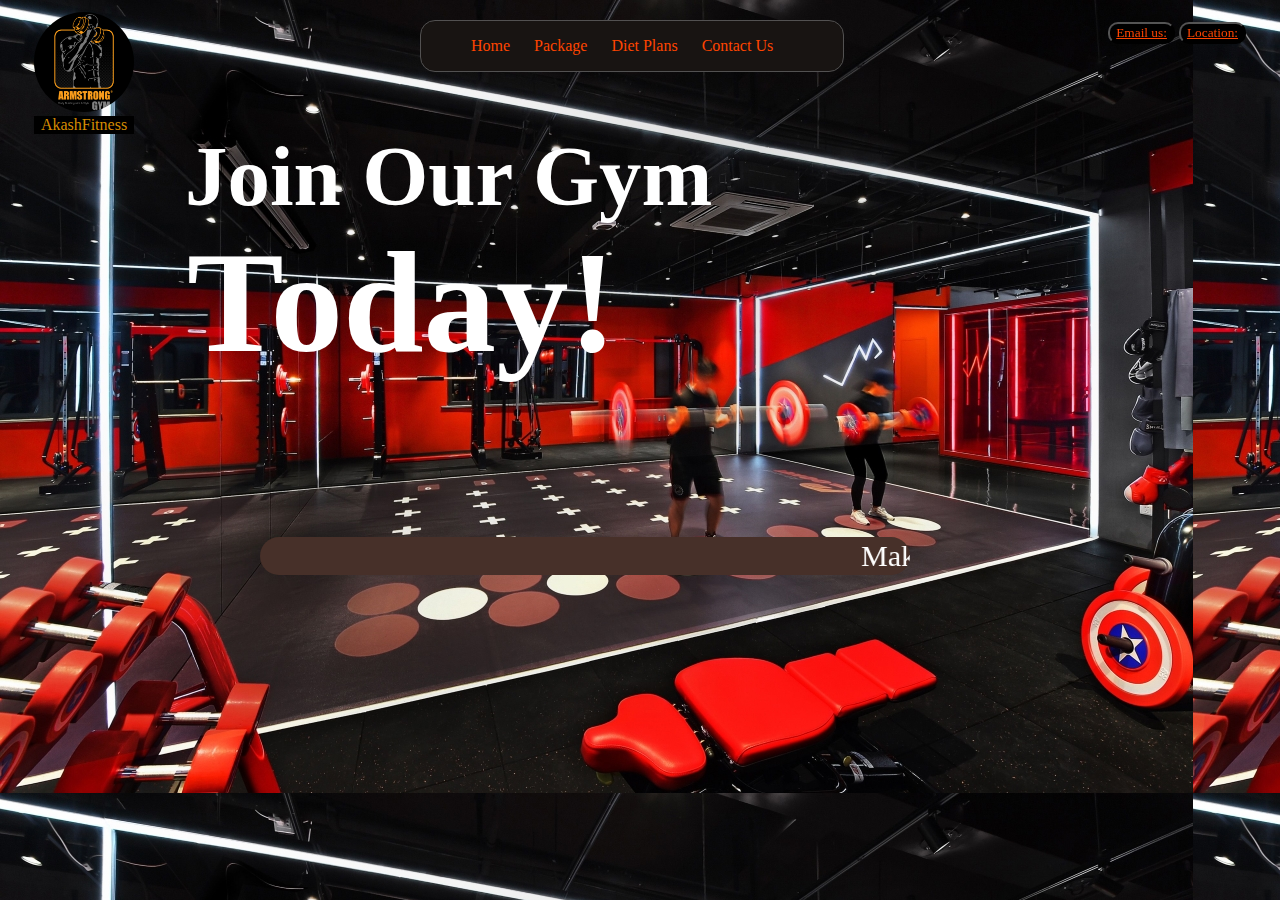
<file: index.html>
<!DOCTYPE html>
<html lang="en">

<head>
    <meta charset="UTF-8">
    <meta http-equiv="X-UA-Compatible" content="IE=edge">
    <meta name="viewport" content="width=device-width, initial-scale=1.0">
    <title>AkashFitness</title>
</head>
<style>
    body {
        font-family: 'Franklin Gothic Medium';
        margin: 0px;
        padding: 0px;
        /* background: url("img/bag.jpg"); */
    }

    .left {
        display: inline-block;
        border-radius: 30px;
        position: fixed;
        left: 34px;
        top: 12px;
    }

    .left img {
        width: 100px;
        height: 100px;
        border-radius: 50px;
        /* filter: invert(100%); */
    }

    .mid {
        display: block;
        width: 33%;
        border: 1px solid rgb(82, 81, 81);
        position: fixed;
        margin: -30px 420px;
        border-radius: 15px;
    }

    .right {
        display: inline-block;
        position: fixed;
        right: 34px;
        top: 12px;
        /* border: 2px solid rgb(204, 152, 9); */
    }

    .btn {
        margin-top: 10px;
        background-color: black;
        color: orangered;
        border-radius: 10px;
        cursor: pointer;
        font-family: 'Franklin Gothic Medium';
    }

    .btn:hover {

        text-decoration: none;
    }

    .navbar {
        display: inline-block;
    }

    .navbar li {
        display: inline-block;
        /* list-style: none; */

    }

    .navbar li a {
        color: orangered;
        text-decoration: none;
        margin: 10px 10px;
    }

    .navbar li a:hover {
        color: orangered;
        text-decoration: underline;
        cursor: pointer;
    }

    .headtxt {
        width: 580px;
        margin: 50px 180px;
        padding: 20px 5px;
    }

    .headtxt h1 {
        font-family: 'Playfair Display', serif;
        font-size: 85px;
        color: white;
    }

    .today {
        margin: -184px -8px;
        padding: 116px 0px;

    }

    .today h1 {
        margin: 3px 5px;
        padding: 2px 5px;
        font-size: 145px;
        color: white;

    }


    .slogan {

        font-family: 'Playfair Display', serif;
        text-align: center;
        border-radius: 25px;
        margin: 190px 260px;
        width: 650px;
    }

    .slogan marquee {
        margin-top: 5px;
        padding: 2px 3px;
        font-size: 30px;
        border-radius: 25px;
        background-color: rgb(71, 48, 41);
        color: white;
    }

    .heading {
        color: rgb(214, 140, 2);
        text-align: center;
        background-color: black;
    }
</style>

<body style="background: url(img/homeorange1.jpg)">
    <div>
        <div>
            <!-- <header class="header"> -->
            
                <div class="left">
                    <img src="img/lg.jpg" alt="">
                    <div class="heading">AkashFitness</div>
                </div>
            
            <!-- navigation logo -->

            
                <header class="header">
                    <div class="mid" style="background-color:rgb(24, 20, 18);">
                        <nav class="navbar">
                            <ul>
                                <li><a href="index.html" class="active">Home</a></li>
                                <li><a href="package.html">Package</a></li>
                                <li><a href="diet.html">Diet Plans</a></li>
                                <li><a href="contact.html">Contact Us</a></li>
                            </ul>
                        </nav>
                    </div>
           

            <!-- navigation bar -->
            
                <div class="right">

                    <button class="btn"><a class="btn" href="https:/gmail.com">Email us:</a></button>
                    <button class="btn"><a class="btn" href="location.html">Location:</a></button>
                </div>
            </div>
        

        <!-- some buttons -->
        
            <div class="headtxt">
                <h1>Join Our Gym</h1>
                <div class="today">
                    <h1>Today!</h1>
                </div>
            </div>
        
        

            <div class="slogan">
                <marquee direction="left" direction="right" onmouseover="this.stop();" onmouseout="this.start();">
                    Make yourself stronger than your excuses...
                </marquee>
                <!-- <h1>Make yourself stronger than your excuses...</h1> -->
            </div>
       


    </div><!-- </header> -->
    </div>
</body>

</html>
</file>
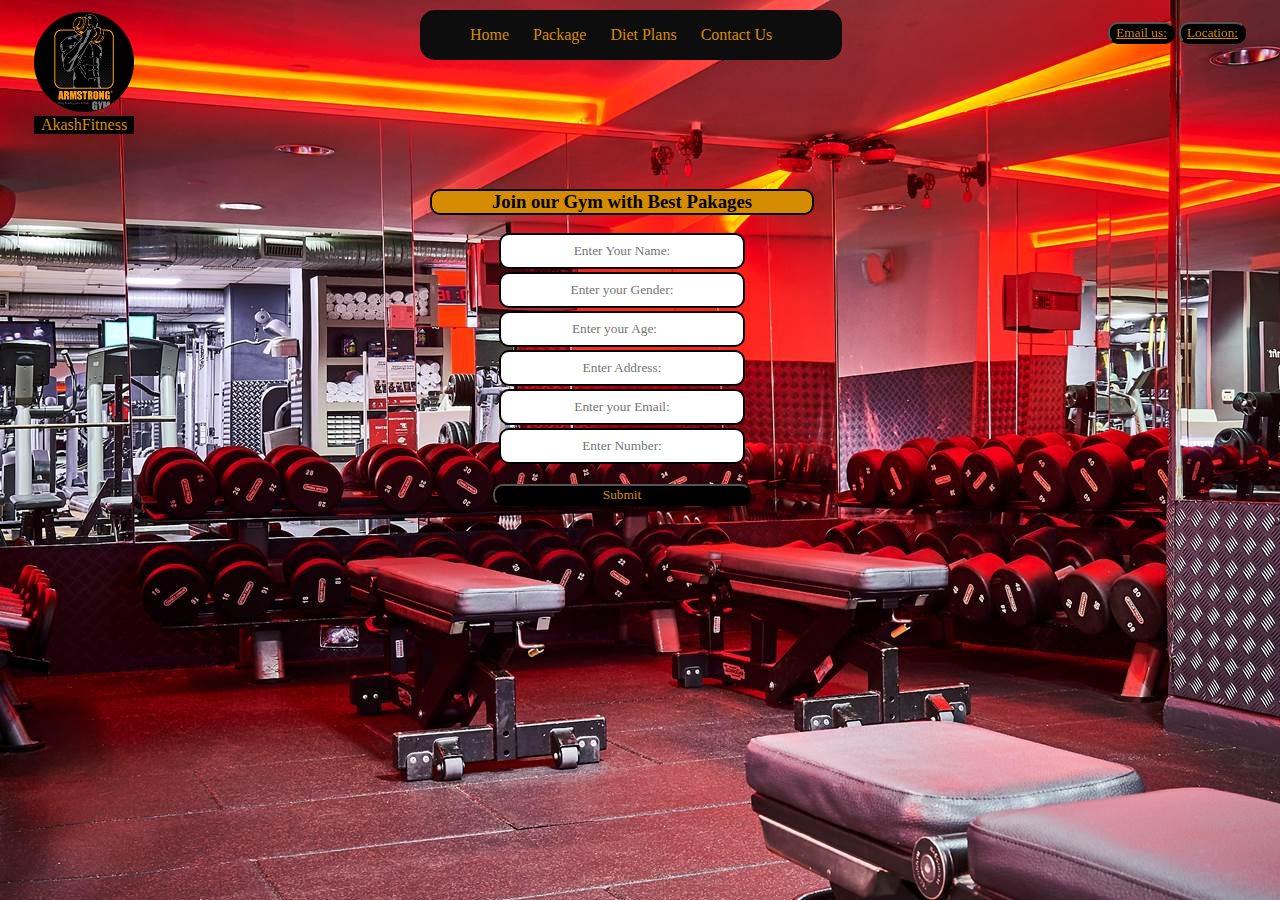
<file: contact.html>
<!DOCTYPE html>
<html lang="en">

<head>
    <meta charset="UTF-8">
    <meta http-equiv="X-UA-Compatible" content="IE=edge">
    <meta name="viewport" content="width=device-width, initial-scale=1.0">
    <title>Akash Fitness</title>
    <link rel="stylesheet" href="css/style.css">
    <style>
        .mid {
    display: block;
    width: 33%;
    margin: 12px auto;
    position: fixed;
    margin: -140px 420px;
    border-radius: 15px;
}
    </style>
</head>

<body style="background: url(img/gym.jpg);">
    <div class="left">
        <img src="img/lg.jpg" alt="">
        <div class="heading">AkashFitness</div>
    </div>
    <div class="mid" style="background-color: rgb(14, 13, 13);">
        <nav class="navbar">
            <ul>
                <li><a href="index.html" class="active">Home</a></li>
                <li><a href="package.html">Package</a></li>
                <li><a href="diet.html">Diet Plans</a></li>
                <li><a href="contact.html">Contact Us</a></li>
            </ul>
        </nav>
    </div>
    <!-- navigation bar -->

    <div class="right">
        <button class="btn"><a class="btn" href="https:/gmail.com">Email us:</a></button>
        <button class="btn"><a class="btn" href="location.html">Location:</a></button>
    </div><!-- some buttons -->

    
    <div class="form">
        <h3>Join our Gym with Best Pakages</h3>
        <form action="php/gym.php" method="post">
            <div class="finp">
                <input type="text" name="name" placeholder="Enter Your Name:">
            </div>
            <div class="finp">
                <input type="text" name="gender" placeholder="Enter your Gender:">
            </div>
            <div class="finp">
                <input type="number" name="age" placeholder="Enter your Age:">
            </div>
            <div class="finp">
                <input type="text" name="address" placeholder="Enter Address:">
            </div>
            <div class="finp">
                <input type="email" name="email" placeholder="Enter your Email:">
            </div>
            <div class="finp">
                <input type="text" name="number" placeholder="Enter Number:">
            </div>

            <button class="btn" type="submit" name="submit">Submit</button>

        </form>
    </div>

</body>

</html>
</file>
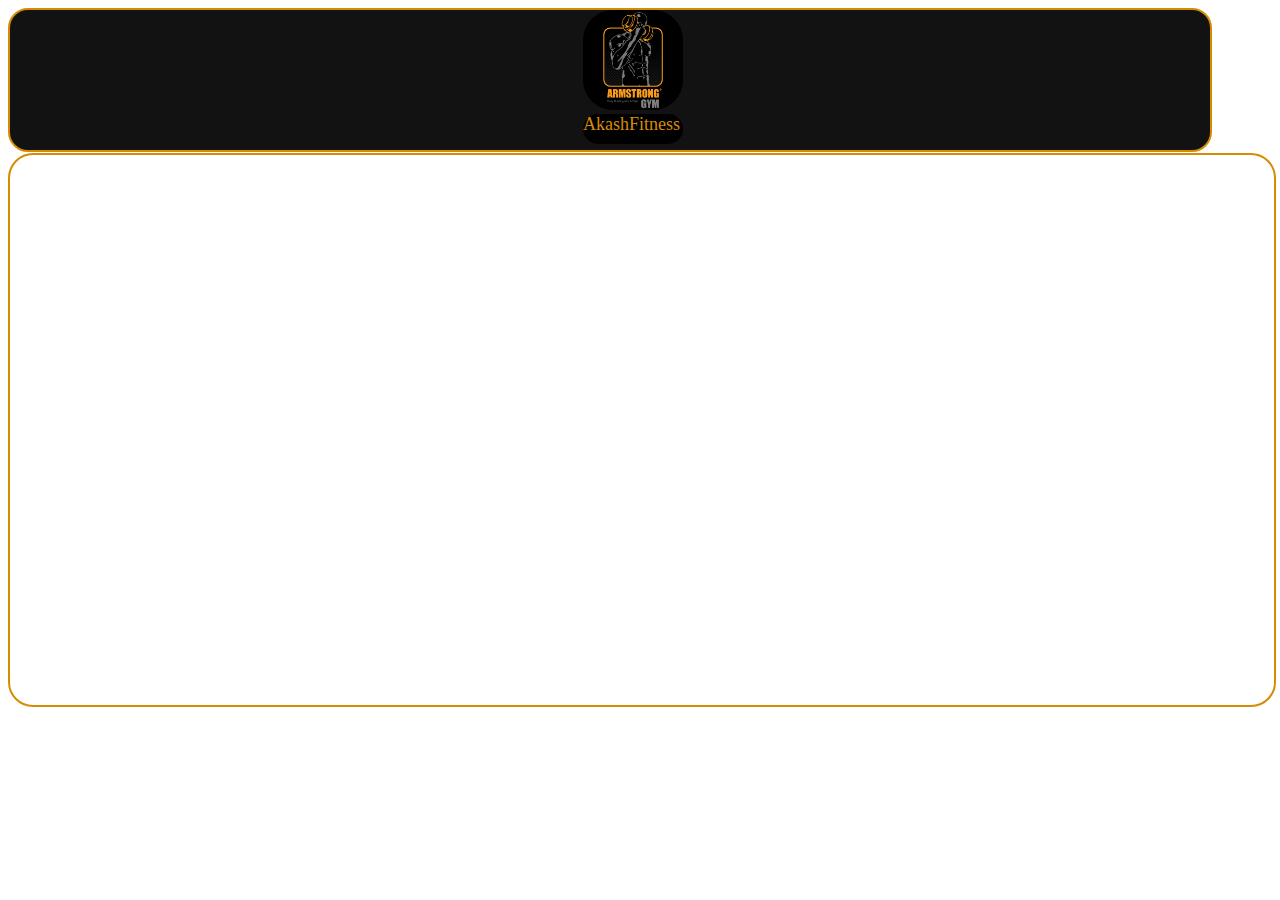
<file: location.html>
<!DOCTYPE html>
<html lang="en">

<head>
    <meta charset="UTF-8">
    <meta http-equiv="X-UA-Compatible" content="IE=edge">
    <meta name="viewport" content="width=device-width, initial-scale=1.0">
    <title>AkashFitness location</title>
</head>
<style>
    .top{
        background-color: rgb(19, 18, 18);
        border-radius: 20px;
        border:2px solid rgb(214, 140, 2) ;
        height: 140px;
        width: 1200px;
        position: fixed;
    }
    .map iframe {
        border: 2px solid rgb(214, 140, 2);
        border-radius: 25px;
        height: 550px;
        width: 100%;
        margin: 145px 0px;
    }

    .head {
        display: inline-block;
        border-radius: 30px;
        position: fixed; 
         height: 25px;
        width: 30px;
         margin: 2px 575px;
    } 
    .head img {
        height: 100px;
        width: 100px;
        border-radius: 30px;
    }

    .head div {
        font-size: 18px;
        height: 30px;
        width: 100px;
        border-radius: 15px;
        background-color: black;
        color: rgb(214, 140, 2);
    }
</style>

<body>
    <div class="top">
         
    </div>
    <div class="head">
        <img src="img/lg.jpg" alt="">
        <div>AkashFitness</div>
    </div>
    <div class="map">
        <iframe
            src="https://www.google.com/maps/embed?pb=!1m18!1m12!1m3!1d60539.16858676708!2d73.90431322945332!3d18.497332162775486!2m3!1f0!2f0!3f0!3m2!1i1024!2i768!4f13.1!3m3!1m2!1s0x3bc2e9ff81f1aae9%3A0x2560343555ac8b53!2sHadapsar%2C%20Pune%2C%20Maharashtra!5e0!3m2!1sen!2sin!4v1639232123056!5m2!1sen!2sin"
            allowfullscreen="" loading="lazy"></iframe>
    </div>

</body>

</html>
</file>
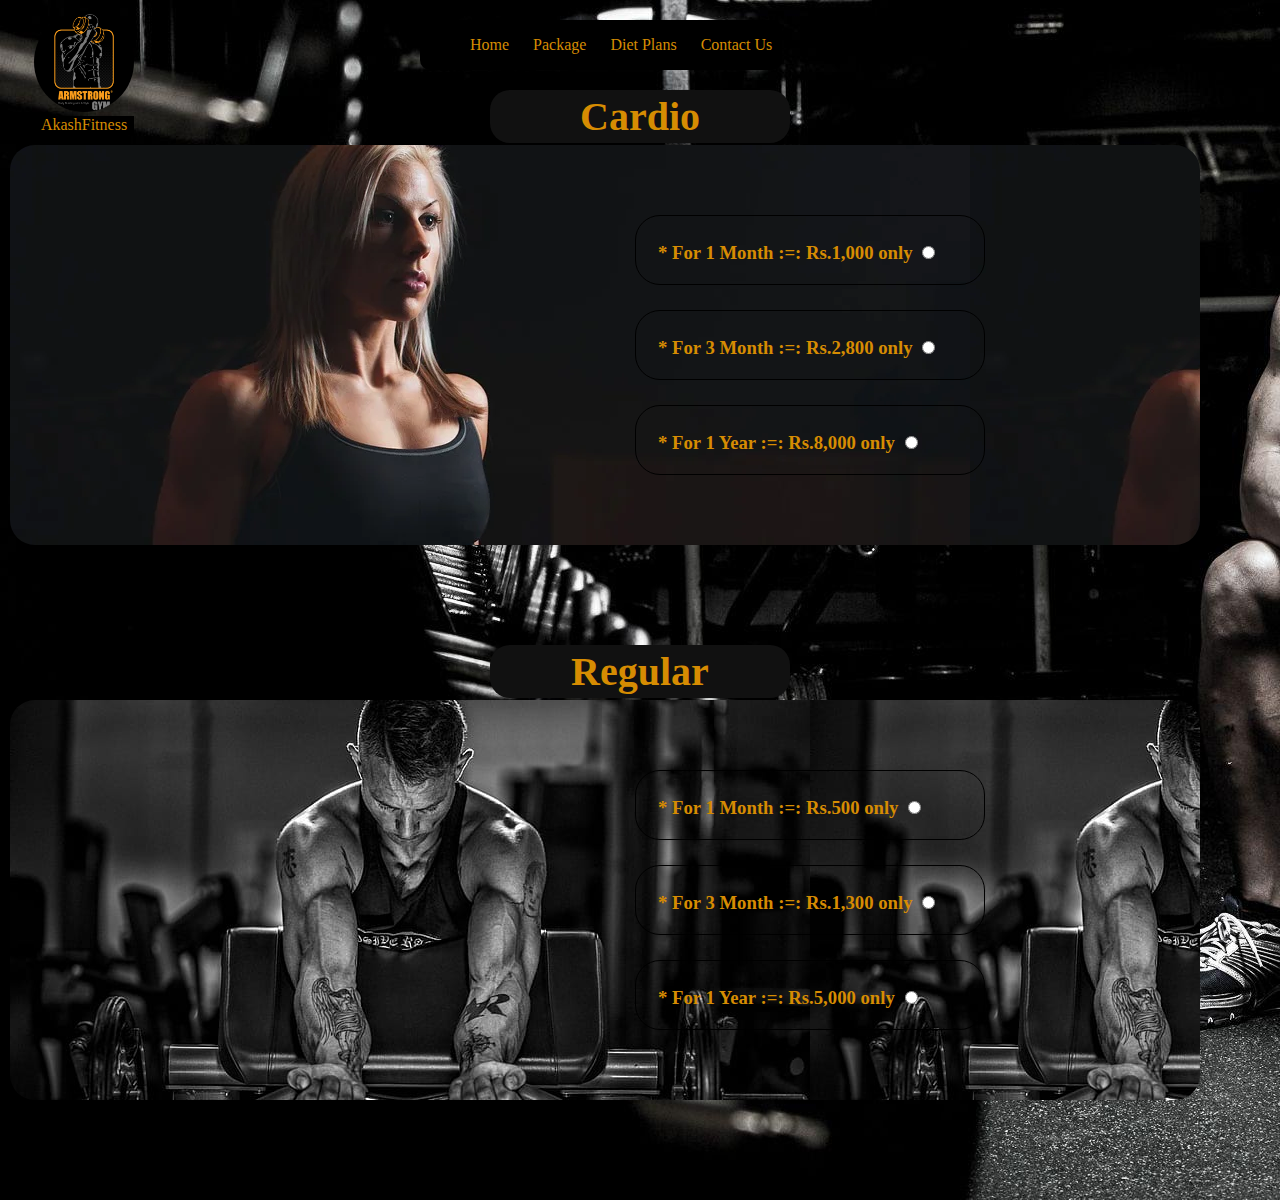
<file: package.html>
<!DOCTYPE html>
<html lang="en">

<head>
    <meta charset="UTF-8">
    <meta http-equiv="X-UA-Compatible" content="IE=edge">
    <meta name="viewport" content="width=device-width, initial-scale=1.0">
    <title>Akash Fitness</title>
    <link rel="stylesheet" href="css/style.css">
    <link rel="stylesheet" href="css/package.css">
</head>
<style>
    .cardio {
    background: url(img/girl.jpg);
    height: 400px;
    width: 1190px;
    margin: 100px 10px;
    /* border: 1px solid rgb(214, 140, 2); */
    border-radius: 25px;
}

.package {

    height: 300px;
    width: 550px;
    margin: 50px 525px;
    padding-top: 45px;

}

.cardio h3 {
    border: 1px solid black;
    ;
    color: rgb(214, 140, 2);
    /* background-color: black; */
    border-radius: 25px;
    margin: 25px 100px;
    padding: 20px 22px;
}
.regular {
    background: url(img/hd.jpg);
    height: 400px;
    width: 1190px;
    margin: 100px 10px;
    /* border: 1px solid rgb(214, 140, 2); */
    border-radius: 25px;
}
.regular h3 {
    border: 1px solid black;
    ;
    color: rgb(214, 140, 2);
    /* background-color: black; */
    border-radius: 25px;
    margin: 25px 100px;
    padding: 20px 22px;
}

#butn {
    margin: 8px 220px;
    padding: 5px 18px;
}
.cardion{
    background-color: rgb(17, 17, 17);
    margin: -98px 490px;
    margin-top:90px;
    border-radius: 20px;
    font-size: 20px;
}
.cardion h1{
    text-align: center;
    padding: 3px 4px;
    color: rgb(214, 140, 2);
    font-family: 'Segoe UI';
}
.regularn{
    background-color: rgb(17, 17, 17);
    margin: -98px 490px;
    margin-top:90px;
    border-radius: 20px;
    font-size: 20px;
}
.regularn h1{
    text-align: center;
    padding: 3px 4px;
    color: rgb(214, 140, 2);
    font-family: 'Segoe UI';
}
</style>

<body style="background: url(img/wp.jpg);">
    <div class="left">
        <img src="img/lg.jpg" alt="">
        <div class="heading">AkashFitness</div>
    </div>
    <div class="mid">
        <nav class="navbar" style="background-color: black;border-radius: 10px;">
            <ul>
                <li><a href="home.html" class="active">Home</a></li>
                <li><a href="package.html">Package</a></li>
                <li><a href="diet.html">Diet Plans</a></li>
                <li><a href="contact.html">Contact Us</a></li>
            </ul>
        </nav>
    </div>
    <!-- navigation bar -->

    <!-- <div class="right">
        <button class="btn"><a class="btn" href="https:/gmail.com">Email us:</a></button>
        <button class="btn">Call us:</button>
    </div>some buttons -->
    <div class="cardion">
        <h1>Cardio</h1>
    </div>
    <div class="cardio">
        <div class="package">
        <form action="gym.php" method="post">
            <h3>* For 1 Month :=: Rs.1,000 only <input type="radio" name="package" class="btn"></h3>
            <h3>* For 3 Month :=: Rs.2,800 only <input type="radio" name="package" class="btn"></h3>
            <h3>* For 1 Year :=: Rs.8,000 only <input type="radio" name="package"  class="btn"></h3>
            <!-- <input type="submit"id="submit" value="Submit"> -->
            <!-- <button class="btn" id="butn" >Submit Now</button> -->
        </form>
        </div>
    </div>

    <div class="regularn">
        <h1>Regular</h1>
    </div>
    <div class="regular">
        <div class="package">
        <form action="gym.php" method="post">
            <h3>* For 1 Month :=: Rs.500 only <input type="radio" name="package" class="btn"></h3>
            <h3>* For 3 Month :=: Rs.1,300 only <input type="radio" name="package" class="btn"></h3>
            <h3>* For 1 Year :=: Rs.5,000 only <input type="radio" name="package"  class="btn"></h3>
            <!-- <input type="submit"id="submit" value="Submit"> -->
            <!-- <button class="btn" id="butn" >Submit Now</button> -->
        </form>
        </div>
    </div>

</body>

</html>
</file>
<file: css/style.css>
body {
    font-family: 'Franklin Gothic Medium';
    margin: 0px;
    padding: 0px;
    /* background: url("img/bag.jpg"); */
}


.left {
    display: inline-block;
    border-radius: 30px;
    position: fixed;
    left: 34px;
    top: 12px;
}

.left img {
    width: 100px;
    height: 100px;
    border-radius: 50px;
    /* filter: invert(100%); */
}

.mid {
    display: block;
    width: 33%;
    margin: 12px auto;
    position: fixed;
    margin: -70px 420px;
    border-radius: 15px;
}

.right {
    display: inline-block;
    position: fixed;
    right: 34px;
    top: 12px;
    /* border: 2px solid rgb(204, 152, 9); */
}

.btn {
    margin-top: 10px;
    background-color: black;
    color: rgb(214, 140, 2);
    border-radius: 10px;
    cursor: pointer;
    font-family: 'Franklin Gothic Medium';
}

.btn:hover {
    
    text-decoration: underline;
}

.navbar {
    display: inline-block;
    /* font-size: 15px; */
}

.navbar li {
    display: inline-block;
    /* list-style: none; */

}

.navbar li a {
    color: rgb(214, 140, 2);
    text-decoration: none;
    margin: 10px 10px;
}

.navbar li a:hover {
    color: rgb(214, 140, 2);
    text-decoration: underline;
    cursor: pointer;
}

.form {
    /* border: 2px solid rgb(131, 97, 2); */
    border-radius: 25px;
    color: white;
    margin: 150px 400px;
    padding: 20px 30px;
    width: 30%;
    height: auto;

}


.finp input {

    text-align: center;
    display: block;
    width: 226px;
    padding: 8px;
    border: solid 2px black;
    border-radius: 10px;
    margin: 3px auto;
    font-family: 'Franklin Gothic Medium';
}

.finp input:hover {
    background-color: rgb(145, 113, 25);
    cursor: pointer;
}

.form h3 {
    text-align: center;
    color: black;
    background-color: rgb(214, 140, 2);
    border: 2px solid black;
    border-radius: 10px;
}

.form button {
    display: block;
    width: 67%;
    margin: 20px auto;
}
.heading{
    color:rgb(214, 140, 2);
    text-align: center;
    background-color: black;
}
</file>
<file: css/package.css>
.cardio {
    background: url(img/girl.jpg);
    height: 400px;
    width: 1190px;
    margin: 100px 10px;
    /* border: 1px solid rgb(214, 140, 2); */
    border-radius: 25px;
}

.package {

    height: 300px;
    width: 550px;
    margin: 50px 525px;
    padding-top: 45px;

}

.cardio h3 {
    border: 1px solid black;
    ;
    color: rgb(214, 140, 2);
    /* background-color: black; */
    border-radius: 25px;
    margin: 25px 100px;
    padding: 20px 22px;
}
.regular {
    background: url(img/hd.jpg);
    height: 400px;
    width: 1190px;
    margin: 100px 10px;
    /* border: 1px solid rgb(214, 140, 2); */
    border-radius: 25px;
}
.regular h3 {
    border: 1px solid black;
    ;
    color: rgb(214, 140, 2);
    /* background-color: black; */
    border-radius: 25px;
    margin: 25px 100px;
    padding: 20px 22px;
}

#butn {
    margin: 8px 220px;
    padding: 5px 18px;
}
.cardion{
    background-color: rgb(17, 17, 17);
    margin: -98px 490px;
    margin-top:90px;
    border-radius: 20px;
    font-size: 20px;
}
.cardion h1{
    text-align: center;
    padding: 3px 4px;
    color: rgb(214, 140, 2);
    font-family: 'Segoe UI';
}
.regularn{
    background-color: rgb(17, 17, 17);
    margin: -98px 490px;
    margin-top:90px;
    border-radius: 20px;
    font-size: 20px;
}
.regularn h1{
    text-align: center;
    padding: 3px 4px;
    color: rgb(214, 140, 2);
    font-family: 'Segoe UI';
}
</file>
